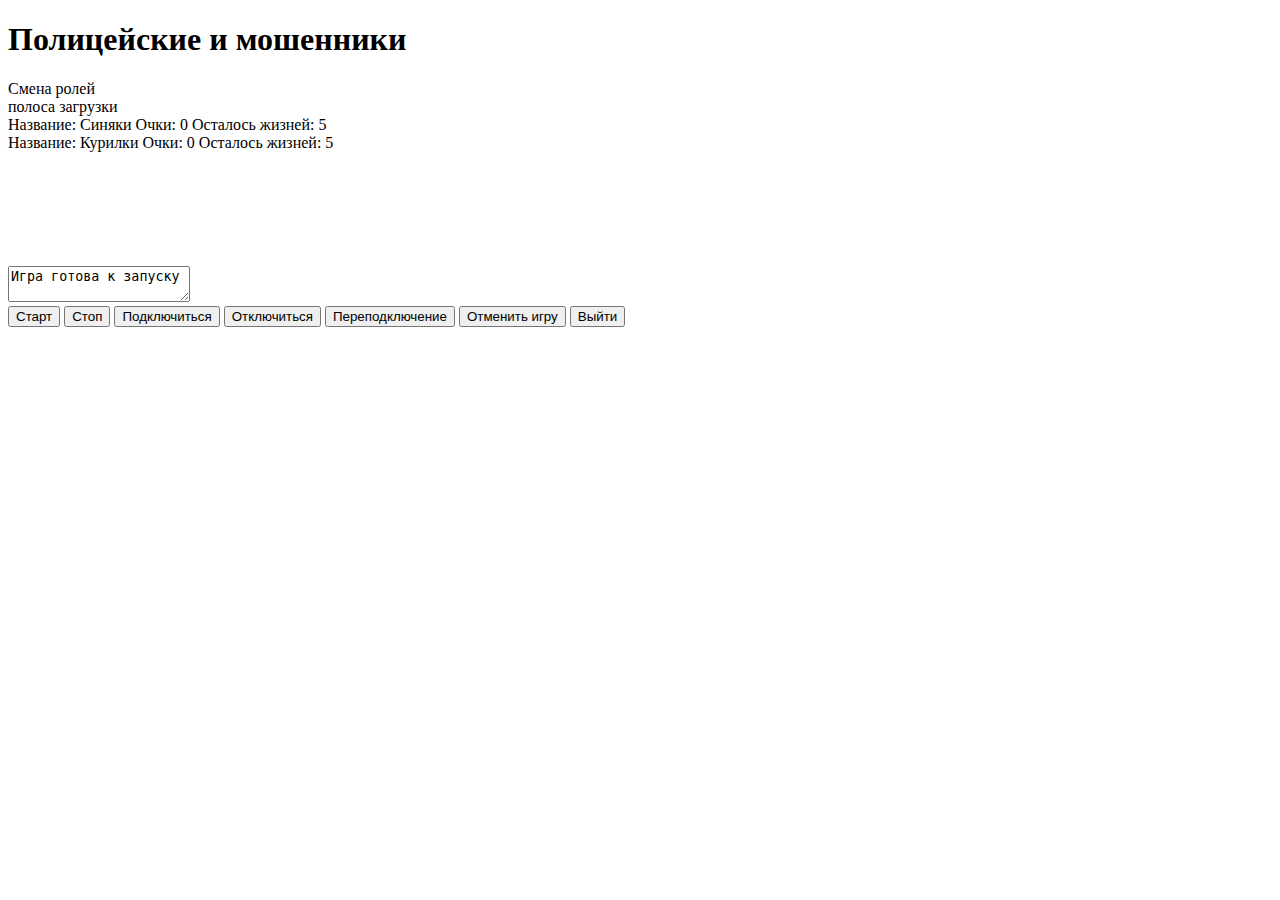
<file: dz3/game.html>
<!DOCTYPE html>
<html lang="ru">
<head>
    <meta charset="UTF-8">
    <title>Полицейские и мошенники</title>
</head>
<body>
    <header>
        <h1>Полицейские и мошенники</h1>
    </header>

    <label>Смена ролей</label>
    <div id="bar">полоса загрузки</div>

    <div>
        <span>Название:</span> <span id="teamName1">Синяки</span>
        <span>Очки:</span> <span id="teamCoins1">0</span>
        <span>Осталось жизней:</span> <span id="teamLifes1">5</span>
    </div>

    <div>
        <span>Название:</span> <span id="teamName2">Курилки</span>
        <span>Очки:</span> <span id="teamCoins2">0</span>
        <span>Осталось жизней:</span> <span id="teamLifes2">5</span>
    </div>

    <textarea id="logsInfo">Игра готова к запуску</textarea>

    <canvas id="game"></canvas>

    <footer>
        <button id="btnStart">Старт</button>
        <button id="btnStop">Стоп</button>
        <button id="btnConnetct">Подключиться</button>
        <button id="btnDisconnect">Отключиться</button>
        <button id="btnRestart">Переподключение</button>
        <button id="btnCancel">Отменить игру</button>
        <button id="btnExit">Выйти</button>
    </footer>
</body>
</html>
</file>
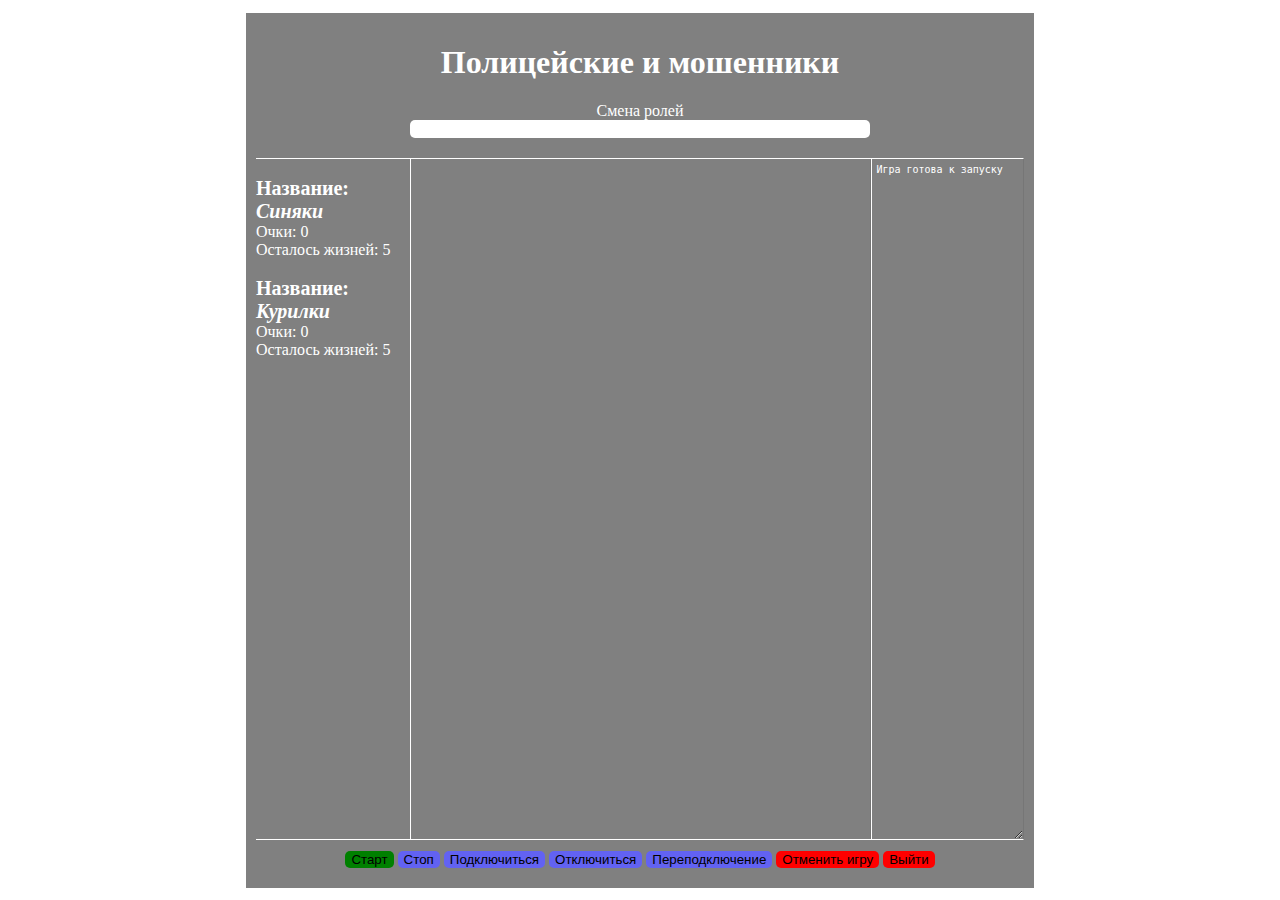
<file: dz4/game.html>
<!DOCTYPE html>
<html lang="ru">
<head>
    <meta charset="UTF-8">
    <link rel="stylesheet" type="text/css" href="style.css">
    <title>Полицейские и мошенники</title>
</head>
<body>
    <div class="container">
        <header>
            <h1>Полицейские и мошенники</h1>
            <label>Смена ролей</label>
            <div id="bar">полоса загрузки</div>
        </header>

        <div class="parent">
        
            <div class="div1">
                <div>
                    <br> <span class="boldText">Название:</span> <span class="boldItalicText" id="teamName1">Синяки</span>
                    <br> <span>Очки:</span> <span id="teamCoins1">0</span>
                    <br> <span>Осталось жизней:</span> <span id="teamLifes1">5</span>
                </div>
    
                <div>
                    <br> <span class="boldText">Название:</span> <span class="boldItalicText" id="teamName2">Курилки</span>
                    <br> <span>Очки:</span> <span id="teamCoins2">0</span>
                    <br> <span>Осталось жизней:</span> <span id="teamLifes2">5</span>
                </div>
            </div>

            

            <textarea class="div3" id="logsInfo">Игра готова к запуску</textarea>

            <canvas class="div2" id="game"></canvas>

        </div>

        <footer>
            <button class="btnG" id="btnStart">Старт</button>
            <button class="btnB" id="btnStop">Стоп</button>
            <button class="btnB" id="btnConnetct">Подключиться</button>
            <button class="btnB" id="btnDisconnect">Отключиться</button>
            <button class="btnB" id="btnRestart">Переподключение</button>
            <button class="btnR" id="btnCancel">Отменить игру</button>
            <button class="btnR" id="btnExit">Выйти</button>
        </footer>
    </div>
</body>
</html>
</file>
<file: dz4/style.css>
html, body {
    height: 100%;
    margin: 0;
}

body {
    display: flex;
    justify-content: center;
    align-items: center;
}

.container {
    width: 60vw;
    height: 95vh;
    background: gray;
    display: flex;
    flex-direction: column;
    padding: 10px;
}

header {
    text-align: center;
    color: white;
}

.parent {
    flex: 1; 
    display: grid;
    grid-template-columns: 20% 60% 20%;
    grid-template-rows: 1fr;
    grid-column-gap: 0px;
    grid-row-gap: 0px;
}

.div1 {
    grid-area: 1 / 1 / 2 / 2;
    border-top: 1px solid white; 
    border-bottom: 1px solid white; 
    text-align: left;
    color: white;
}

.div2 {
    grid-area: 1 / 2 / 2 / 3;
    border: 1px solid white;
    display: flex;
    align-items: stretch;
}

.div3 {
    grid-area: 1 / 3 / 2 / 4;
    border-top: 1px solid white;
    border-bottom: 1px solid white;
}


footer {
    margin-top: auto;
    text-align: center;
    padding: 10px 0;
}

#game {
    flex: 1;
    width: 100%;
    height: 99.8%;
}

#bar {
    background-color: white;
    width: 60%;
    margin: 0 auto;
    margin-bottom: 20px;
    border-radius: 5px;
}

textarea {
    background-color: gray;
    text-align: left;
    color: white;
    font-size: 10px;
    padding: 5px;
}

.boldText {
    font-weight:bold;
    font-size: 20px;
}

.boldItalicText {
    font-weight:bold;
    font-style: italic;
    font-size: 20px;
}

.btnG {
    background-color: green;
    color: black; 
    border: none; 
    cursor: pointer; 
    transition: background-color 0.3s, color 0.3s; 
    border-radius: 5px;
}

.btnG:hover {
    background-color: white;
    color: green; 
}

.btnB {
    background-color: rgba(98, 98, 243, 0.993);
    color: black; 
    border: none; 
    cursor: pointer; 
    transition: background-color 0.3s, color 0.3s; 
    border-radius: 5px;
}

.btnB:hover {
    background-color: white;
    color: blue; 
}

.btnR {
    background-color: red;
    color: black; 
    border: none; 
    cursor: pointer; 
    transition: background-color 0.3s, color 0.3s; 
    border-radius: 5px;
}

.btnR:hover {
    background-color: white;
    color: red; 
}
</file>
